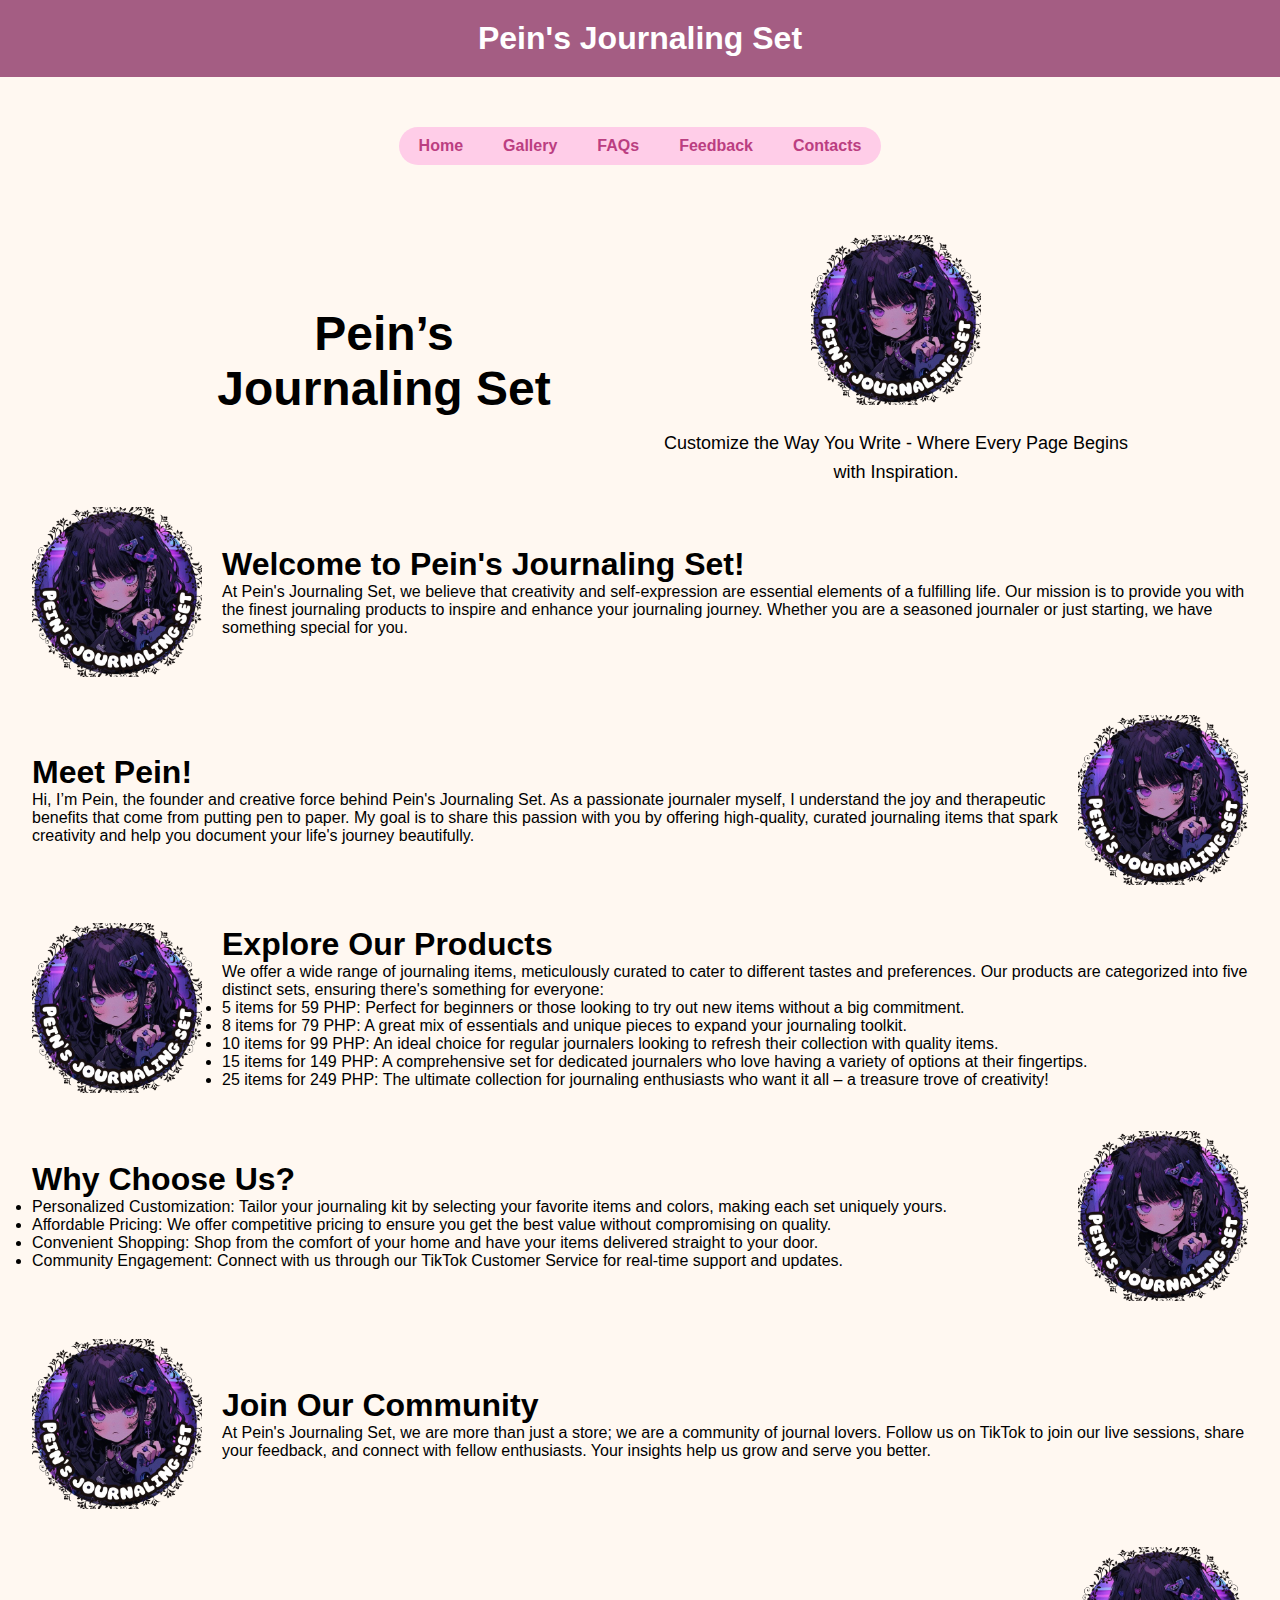
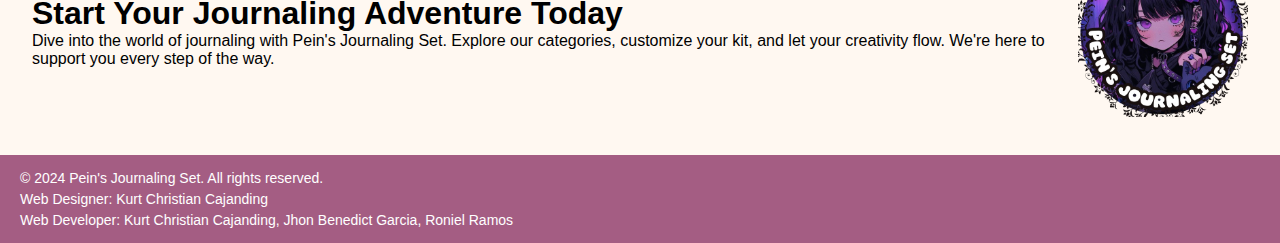
<file: index.html>
<!DOCTYPE html>
<html lang="en">

<head>
    <meta charset="UTF-8">
    <meta name="viewport" content="width=device-width, initial-scale=1.0">
    <title>Pein's Journaling Set</title>
    <link rel="stylesheet" href="css/main.css">

</head>

<body>
    <header>
        <h1>Pein's Journaling Set</h1>
    </header>
    <nav>
        <ul>
            <li><a href="">Home</a></li>
            <li><a href="pages/gallery/category1.html">Gallery</a></li>
            <li><a href="pages/faq.html">FAQs</a></li>
            <li><a href="pages/feedback.html">Feedback</a></li>
            <li><a href="pages/contact.html">Contacts</a></li>
        </ul>
    </nav>

    <div class="home">
        <div class="container">
            <div class="left-side">
                <div class="title">Pein’s Journaling Set</div>
            </div>
            <div class="right-side">
                <div class="image-container">
                    <img src="assets/icons/Logo.png" alt="Placeholder Image" class="image">
                </div>
                <div class="text">
                    Customize the Way You Write - Where Every Page Begins with Inspiration.
                </div>
            </div>
        </div>
    </div>

    <div class="main-home-content">
        <div class="home-content">
            <div class="content-container">
                <img src="assets/icons/Logo.png" alt="Logo.png" />
                <div class="sub-content">
                    <p class="content-title">Welcome to Pein's Journaling Set!</p>
                    <p>
                        At Pein's Journaling Set, we believe that creativity and self-expression are essential elements
                        of a fulfilling life. Our mission is to provide you with the finest journaling products to
                        inspire and enhance your journaling journey. Whether you are a seasoned journaler or just
                        starting, we have something special for you.
                    </p>
                </div>
            </div>
            <br>
        </div>
        <div class="home-content-v2">
            <div class="content-container-v2">
                <div class="sub-content-v2">
                    <p class="content-title-v2">Meet Pein!</p>
                    <p>
                        Hi, I’m Pein, the founder and creative force behind Pein's Journaling Set. As a passionate
                        journaler myself, I understand the joy and therapeutic benefits that come from putting pen to
                        paper. My goal is to share this passion with you by offering high-quality, curated journaling
                        items that spark creativity and help you document your life's journey beautifully.
                    </p>
                </div>
                <img src="assets/icons/Logo.png" alt="Logo.png" />
            </div>
            <br>
        </div>
        <div class="home-content">
            <div class="content-container">
                <img src="assets/icons/Logo.png" alt="Logo.png" />
                <div class="sub-content">
                    <p class="content-title">Explore Our Products</p>
                    <p>
                        We offer a wide range of journaling items, meticulously curated to cater to different tastes and
                        preferences. Our products are categorized into five distinct sets, ensuring there's something
                        for everyone:</p>
                    <ul>
                        <li>5 items for 59 PHP: Perfect for beginners or those looking to try out new items without a
                            big commitment.</li>
                        <li>8 items for 79 PHP: A great mix of essentials and unique pieces to expand your journaling
                            toolkit.</li>
                        <li>10 items for 99 PHP: An ideal choice for regular journalers looking to refresh their
                            collection with quality items.</li>
                        <li>15 items for 149 PHP: A comprehensive set for dedicated journalers who love having a variety
                            of options at their fingertips.</li>
                        <li>25 items for 249 PHP: The ultimate collection for journaling enthusiasts who want it all – a
                            treasure trove of creativity!</li>
                    </ul>
                </div>
            </div>
            <br>
        </div>
        <div class="home-content-v2">
            <div class="content-container-v2">
                <div class="sub-content-v2">
                    <p class="content-title-v2">Why Choose Us?</p>
                    <li>Personalized Customization: Tailor your journaling kit by selecting your favorite items and
                        colors, making each set uniquely yours.</li>
                    <li>Affordable Pricing: We offer competitive pricing to ensure you get the best value without
                        compromising on quality.</li>
                    <li>Convenient Shopping: Shop from the comfort of your home and have your items delivered
                        straight to your door.</li>
                    <li>Community Engagement: Connect with us through our TikTok Customer Service for real-time
                        support and updates.</li>
                </div>
                <img src="assets/icons/Logo.png" alt="Logo.png" />
            </div>
            <br>
        </div>

        <div class="home-content">
            <div class="content-container">
                <img src="assets/icons/Logo.png" alt="Logo.png" />
                <div class="sub-content">
                    <p class="content-title">Join Our Community</p>
                    <p>
                        At Pein's Journaling Set, we are more than just a store; we are a community of journal lovers.
                        Follow us on TikTok to join our live sessions, share your feedback, and connect with fellow
                        enthusiasts. Your insights help us grow and serve you better.
                    </p>
                </div>
            </div>
            <br>
        </div>
        <div class="home-content-v2">
            <div class="content-container-v2">
                <div class="sub-content-v2">
                    <p class="content-title-v2">Start Your Journaling Adventure Today</p>
                    <p>
                        Dive into the world of journaling with Pein's Journaling Set. Explore our categories, customize
                        your
                        kit, and let your creativity flow. We're here to support you every step of the way.
                    </p>
                </div>
                <img src="assets/icons/Logo.png" alt="Logo.png" />
            </div>
            <br>
        </div>
    </div>
    <footer class="footer">
        <div class="footer-content">
            <p>&copy; 2024 Pein's Journaling Set. All rights reserved.</p>
            <p>Web Designer: Kurt Christian Cajanding</p>
            <p>Web Developer: Kurt Christian Cajanding, Jhon Benedict Garcia, Roniel Ramos</p>
        </div>
    </footer>

</body>

</html>
</file>
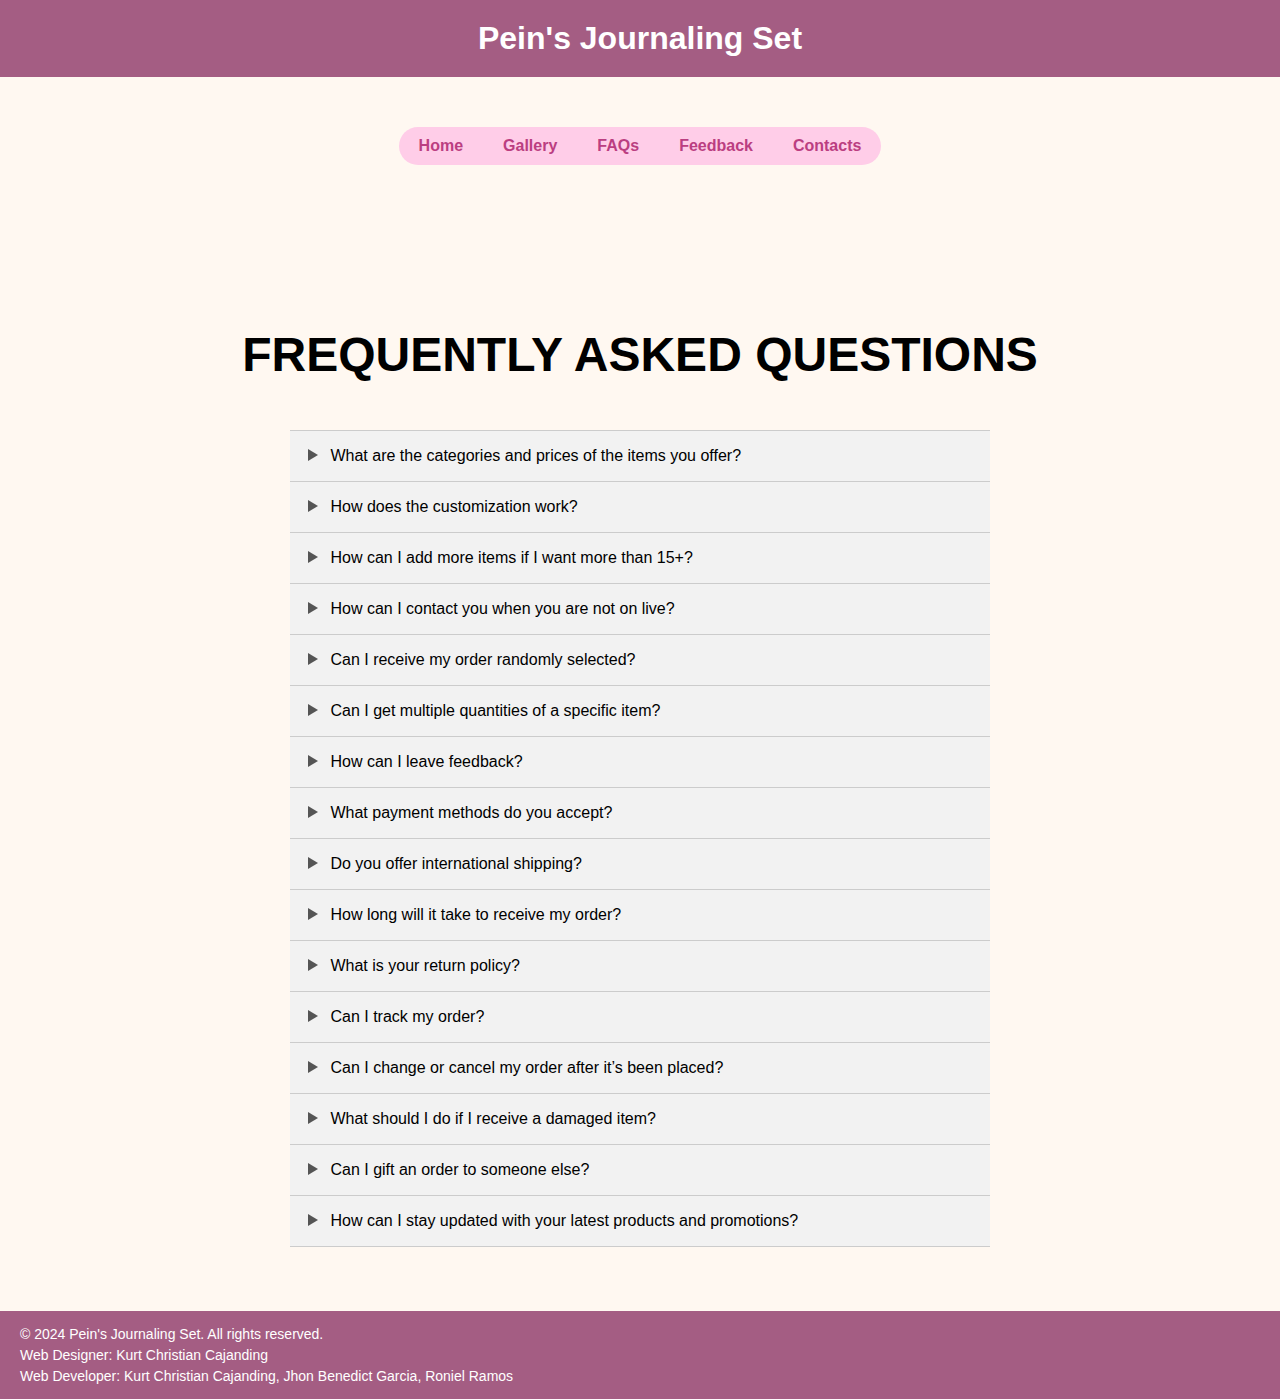
<file: pages/faq.html>
<!DOCTYPE html>
<html lang="en">

<head>
  <meta charset="UTF-8">
  <meta name="viewport" content="width=device-width, initial-scale=1.0">
  <title>Pein's Journaling Set</title>
  <link rel="stylesheet" href="../css/main.css">
</head>

<body class="faq-body">
  <header>
    <h1>Pein's Journaling Set</h1>
  </header>
  <nav>
    <ul>
      <li><a href="../index.html">Home</a></li>
      <li><a href="gallery/category1.html">Gallery</a></li>
      <li><a href="">FAQs</a></li>
      <li><a href="feedback.html">Feedback</a></li>
      <li><a href="contact.html">Contacts</a></li>
    </ul>
  </nav>

  <section class="faq-section">
    <h1 class="title">FREQUENTLY ASKED QUESTIONS</h1>

    <ul class="faq">
      <li>
        <div class="q">
          <span class="arrow"></span>
          <span class="question">What are the categories and prices of the items you offer?</span>
          <div class="a">
            <p>We offer five categories of journaling items:</p>
            <ul>
              <li>5 items for 59 PHP</li>
              <li>8 items for 79 PHP</li>
              <li>10 items for 99 PHP</li>
              <li>15 items for 149 PHP</li>
              <li>25 items for 249 PHP</li>
          </ul>
          
          </div>
        </div>
      </li>
      <li>
        <div class="q">
          <span class="arrow"></span>
          <span class="question">How does the customization work?</span>
          <div class="a">
            <p>You can customize your order by selecting specific journaling items or choosing a preferred color for
              your kit. Additionally, you have the option to combine both choices for a truly personalized experience.
            </p>
          </div>
        </div>
      </li>
      <li>
        <div class="q">
          <span class="arrow"></span>
          <span class="question">How can I add more items if I want more than 15+?</span>
          <div class="a">
            <p>If you wish to add more than 15 items to your order, please specify your request through our customer
              service on TikTok. We will discuss the additional items and adjust the cost accordingly.</p>
          </div>
        </div>
      </li>
      <li>
        <div class="q">
          <span class="arrow"></span>
          <span class="question">How can I contact you when you are not on live?</span>
          <div class="a">
            <p>If I am not live on TikTok, you can leave a message in my TikTok’s Customer Service, and I will get back
              to you as soon as possible.</p>
          </div>
        </div>
      </li>
      <li>
        <div class="q">
          <span class="arrow"></span>
          <span class="question">Can I receive my order randomly selected?</span>
          <div class="a">
            <p>Yes, you can opt for a randomly selected order. Just let us know your preference, and we will surprise
              you with a variety of items.</p>
          </div>
        </div>
      </li>
      <li>
        <div class="q">
          <span class="arrow"></span>
          <span class="question">Can I get multiple quantities of a specific item?</span>
          <div class="a">
            <p>Yes, you can order multiple quantities of a specific item. However, there might be a limit depending on
              the item due to stock availability. Please contact us to discuss your needs.</p>
          </div>
        </div>
      </li>
      <li>
        <div class="q">
          <span class="arrow"></span>
          <span class="question">How can I leave feedback?</span>
          <div class="a">
            <p>You can leave feedback through the feedback page on our website. We value your input and strive to
              improve our services based on your suggestions.</p>
          </div>
        </div>
      </li>
      <li>
        <div class="q">
          <span class="arrow"></span>
          <span class="question">What payment methods do you accept?</span>
          <div class="a">
            <p>We accept various payment methods, including credit/debit cards, PayPal, and other local payment options.
              Details are provided during the checkout process.</p>
          </div>
        </div>
      </li>
      <li>
        <div class="q">
          <span class="arrow"></span>
          <span class="question">Do you offer international shipping?</span>
          <div class="a">
            <p>Currently, we only offer shipping within the Philippines. We are working on expanding our shipping
              options in the future.</p>
          </div>
        </div>
      </li>
      <li>
        <div class="q">
          <span class="arrow"></span>
          <span class="question">How long will it take to receive my order?</span>
          <div class="a">
            <p>Orders are typically processed within 2-3 business days, and shipping time depends on your location. We
              aim to deliver within 5-7 business days.</p>
          </div>
        </div>
      </li>
      <li>
        <div class="q">
          <span class="arrow"></span>
          <span class="question">What is your return policy?</span>
          <div class="a">
            <p>We accept returns for defective or incorrect items within 14 days of delivery. Please contact our
              customer service for assistance with returns.</p>
          </div>
        </div>
      </li>
      <li>
        <div class="q">
          <span class="arrow"></span>
          <span class="question">Can I track my order?</span>
          <div class="a">
            <p>Yes, once your order is shipped, you will receive a tracking number via email. You can use this number to
              track the status of your delivery.</p>
          </div>
        </div>
      </li>
      <li>
        <div class="q">
          <span class="arrow"></span>
          <span class="question">Can I change or cancel my order after it’s been placed?</span>
          <div class="a">
            <p>You may change or cancel your order during our live sessions as long as it hasn't been customized or
              approved. However, if you cancel midway or refuse to accept the package upon delivery, you will be blocked
              and permanently prohibited from making future purchases from Pein's Journaling Set.</p>
          </div>
        </div>
      </li>
      <li>
        <div class="q">
          <span class="arrow"></span>
          <span class="question">What should I do if I receive a damaged item?</span>
          <div class="a">
            <p>If you receive a damaged item, please contact us immediately with a photo of the damage. We will arrange
              for a replacement or refund as per your preference.</p>
          </div>
        </div>
      </li>
      <li>
        <div class="q">
          <span class="arrow"></span>
          <span class="question">Can I gift an order to someone else?</span>
          <div class="a">
            <p>Absolutely! You can place an order as a gift and provide the recipient’s address for delivery. We also
              offer gift wrapping services for an additional fee.</p>
          </div>
        </div>
      </li>
      <li>
        <div class="q">
          <span class="arrow"></span>
          <span class="question">How can I stay updated with your latest products and promotions?</span>
          <div class="a">
            <p>Follow us on TikTok and subscribe to our newsletter through our website to stay updated with our latest
              products, promotions, and special offers.</p>
          </div>
        </div>
      </li>
    </ul>
    </ul>
  </section>

  <script src="../js/main.js"></script>
</body>
<footer class="footer">
  <div class="footer-content">
    <p>&copy; 2024 Pein's Journaling Set. All rights reserved.</p>
    <p>Web Designer: Kurt Christian Cajanding</p>
    <p>Web Developer: Kurt Christian Cajanding, Jhon Benedict Garcia, Roniel Ramos</p>
  </div>
</footer>

</html>
</file>
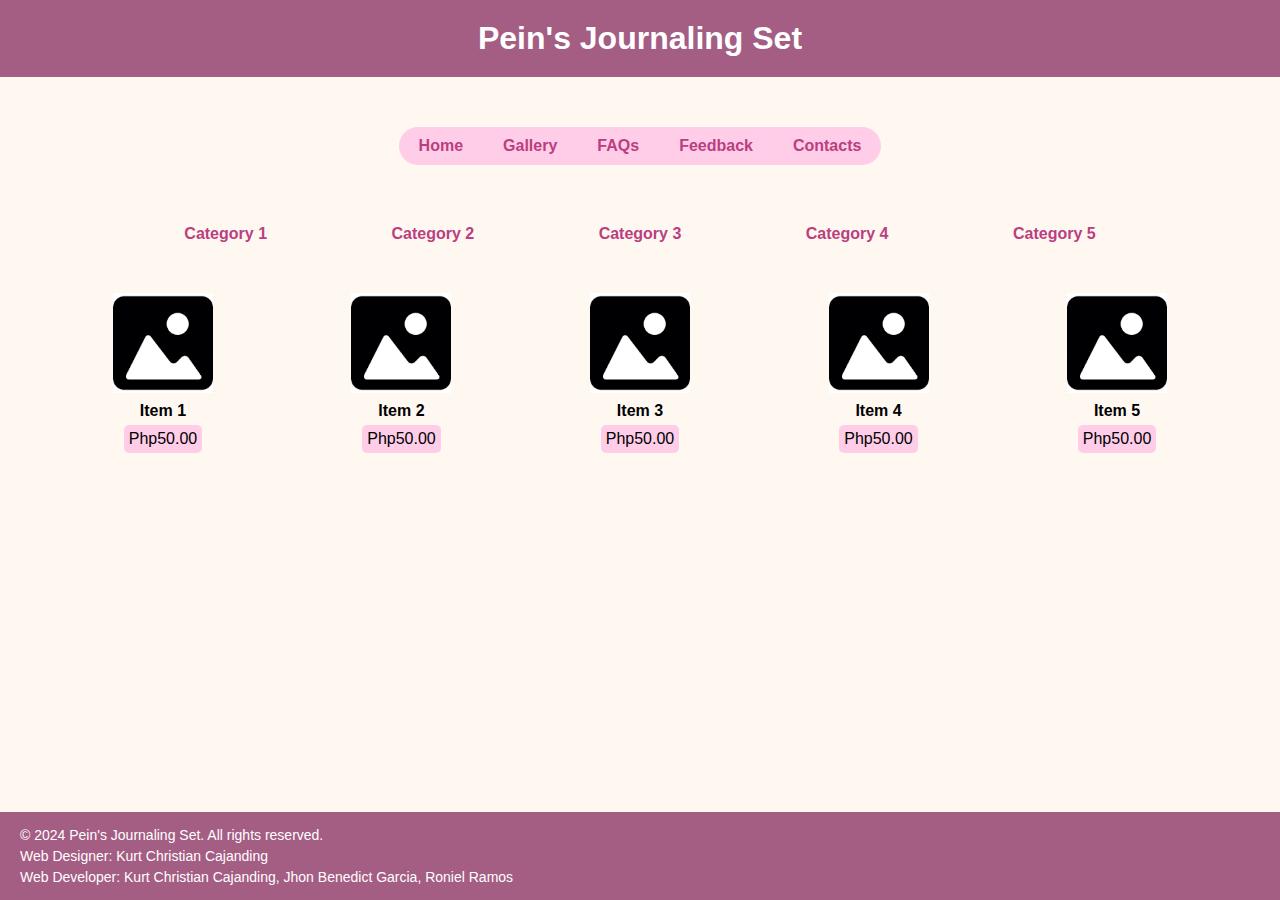
<file: pages/gallery/category1.html>
<!DOCTYPE html>
<html lang="en">
<head>
    <meta charset="UTF-8">
    <meta name="viewport" content="width=device-width, initial-scale=1.0">
    <title>Pein's Journaling Set</title>
    <link rel="stylesheet" href="../../css/main.css">
</head>
<body>
    <header>
        <h1>Pein's Journaling Set</h1>
    </header>
    <nav>
        <ul>
            <li><a href="../../index.html">Home</a></li>
            <li><a href="">Gallery</a></li>
            <li><a href="../faq.html">FAQs</a></li>
            <li><a href="../feedback.html">Feedback</a></li>
            <li><a href="../contact.html">Contacts</a></li>
        </ul>
    </nav>
    <div class="category-nav">
        <ul>
            <li><a href="">Category 1</a></li>
            <li><a href="category2.html">Category 2</a></li>
            <li><a href="category3.html">Category 3</a></li>
            <li><a href="category4.html">Category 4</a></li>
            <li><a href="category5.html">Category 5</a></li>
        </ul>
    </div>
    <section id="category1" class="category-gallery">
        <div class="item">
            <img src="../../assets/icons/ins.png" alt="Image 1">
            <p><b>Item 1</b></p>
            <p class="price">Php50.00</p>
        </div>
        <div class="item">
            <img src="../../assets/icons/ins.png" alt="Image 2">
            <p><b>Item 2</b></p>
            <p class="price">Php50.00</p>
        </div>
        <div class="item">
            <img src="../../assets/icons/ins.png" alt="Image 3">
            <p><b>Item 3</b></p>
            <p class="price">Php50.00</p>
        </div>
        <div class="item">
            <img src="../../assets/icons/ins.png" alt="Image 4">
            <p><b>Item 4</b></p>
            <p class="price">Php50.00</p>
        </div>
        <div class="item">
            <img src="../../assets/icons/ins.png" alt="Image 5">
            <p><b>Item 5</b></p>
            <p class="price">Php50.00</p>
        </div>
    </section>
    <footer class="footer">
        <div class="footer-content">
          <p>&copy; 2024 Pein's Journaling Set. All rights reserved.</p>
          <p>Web Designer: Kurt Christian Cajanding</p>
          <p>Web Developer: Kurt Christian Cajanding, Jhon Benedict Garcia, Roniel Ramos</p>
        </div>
      </footer>
</body>
</html>
</file>
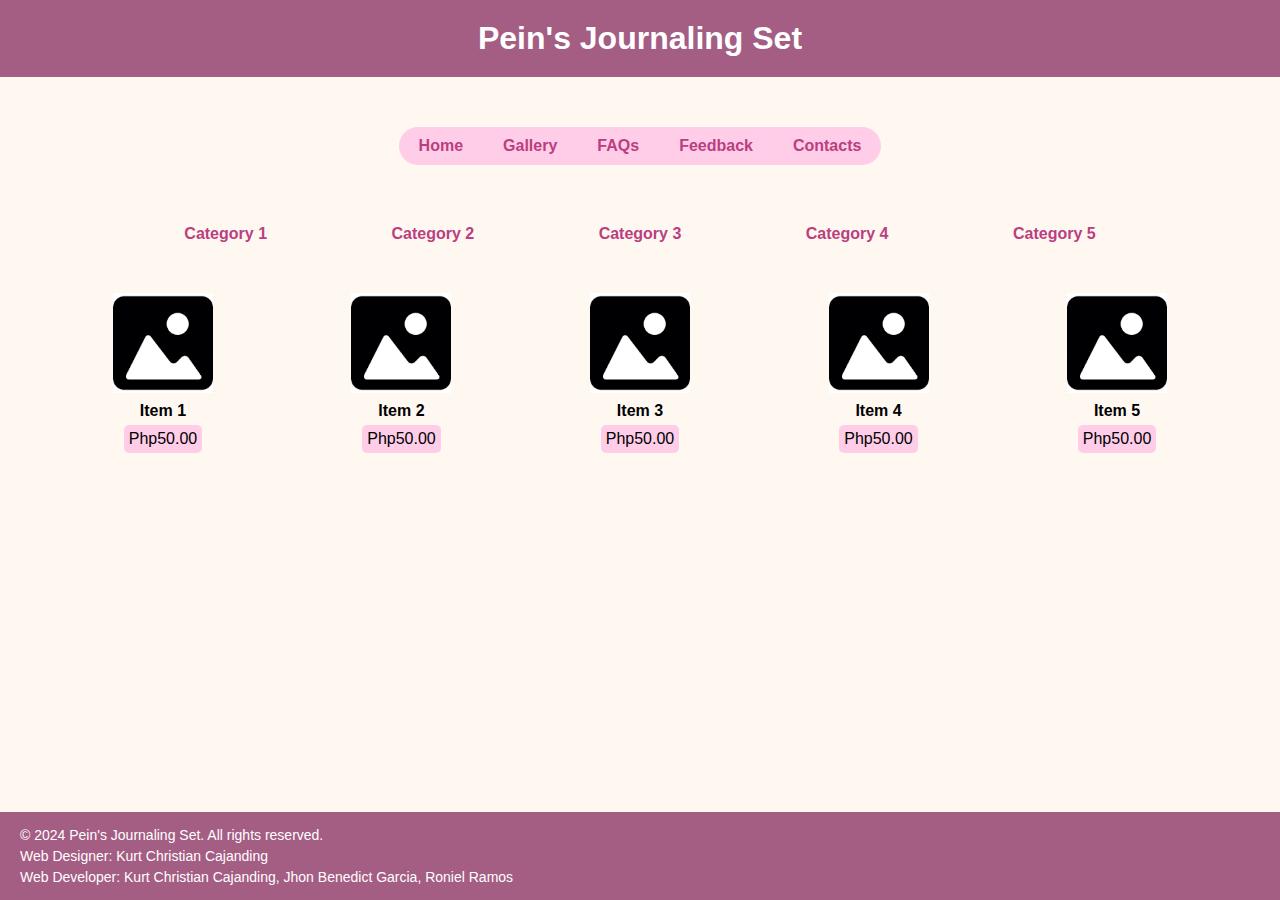
<file: pages/gallery/category2.html>
<!DOCTYPE html>
<html lang="en">
<head>
    <meta charset="UTF-8">
    <meta name="viewport" content="width=device-width, initial-scale=1.0">
    <title>Pein's Journaling Set</title>
    <link rel="stylesheet" href="../../css/main.css">
</head>
<body>
    <header>
        <h1>Pein's Journaling Set</h1>
    </header>
    <nav>
        <ul>
            <li><a href="../../index.html">Home</a></li>
            <li><a href="">Gallery</a></li>
            <li><a href="../faq.html">FAQs</a></li>
            <li><a href="../feedback.html">Feedback</a></li>
            <li><a href="../contact.html">Contacts</a></li>
        </ul>
    </nav>
    <div class="category-nav">
        <ul>
            <li><a href="category1.html">Category 1</a></li>
            <li><a href="">Category 2</a></li>
            <li><a href="category3.html">Category 3</a></li>
            <li><a href="category4.html">Category 4</a></li>
            <li><a href="category5.html">Category 5</a></li>
        </ul>
    </div>
    <section id="category1" class="category-gallery">
        <div class="item">
            <img src="../../assets/icons/ins.png" alt="Image 1">
            <p><b>Item 1</b></p>
            <p class="price">Php50.00</p>
        </div>
        <div class="item">
            <img src="../../assets/icons/ins.png" alt="Image 2">
            <p><b>Item 2</b></p>
            <p class="price">Php50.00</p>
        </div>
        <div class="item">
            <img src="../../assets/icons/ins.png" alt="Image 3">
            <p><b>Item 3</b></p>
            <p class="price">Php50.00</p>
        </div>
        <div class="item">
            <img src="../../assets/icons/ins.png" alt="Image 4">
            <p><b>Item 4</b></p>
            <p class="price">Php50.00</p>
        </div>
        <div class="item">
            <img src="../../assets/icons/ins.png" alt="Image 5">
            <p><b>Item 5</b></p>
            <p class="price">Php50.00</p>
        </div>
    </section>
    <footer class="footer">
        <div class="footer-content">
          <p>&copy; 2024 Pein's Journaling Set. All rights reserved.</p>
          <p>Web Designer: Kurt Christian Cajanding</p>
          <p>Web Developer: Kurt Christian Cajanding, Jhon Benedict Garcia, Roniel Ramos</p>
        </div>
      </footer>
</body>
</html>
</file>
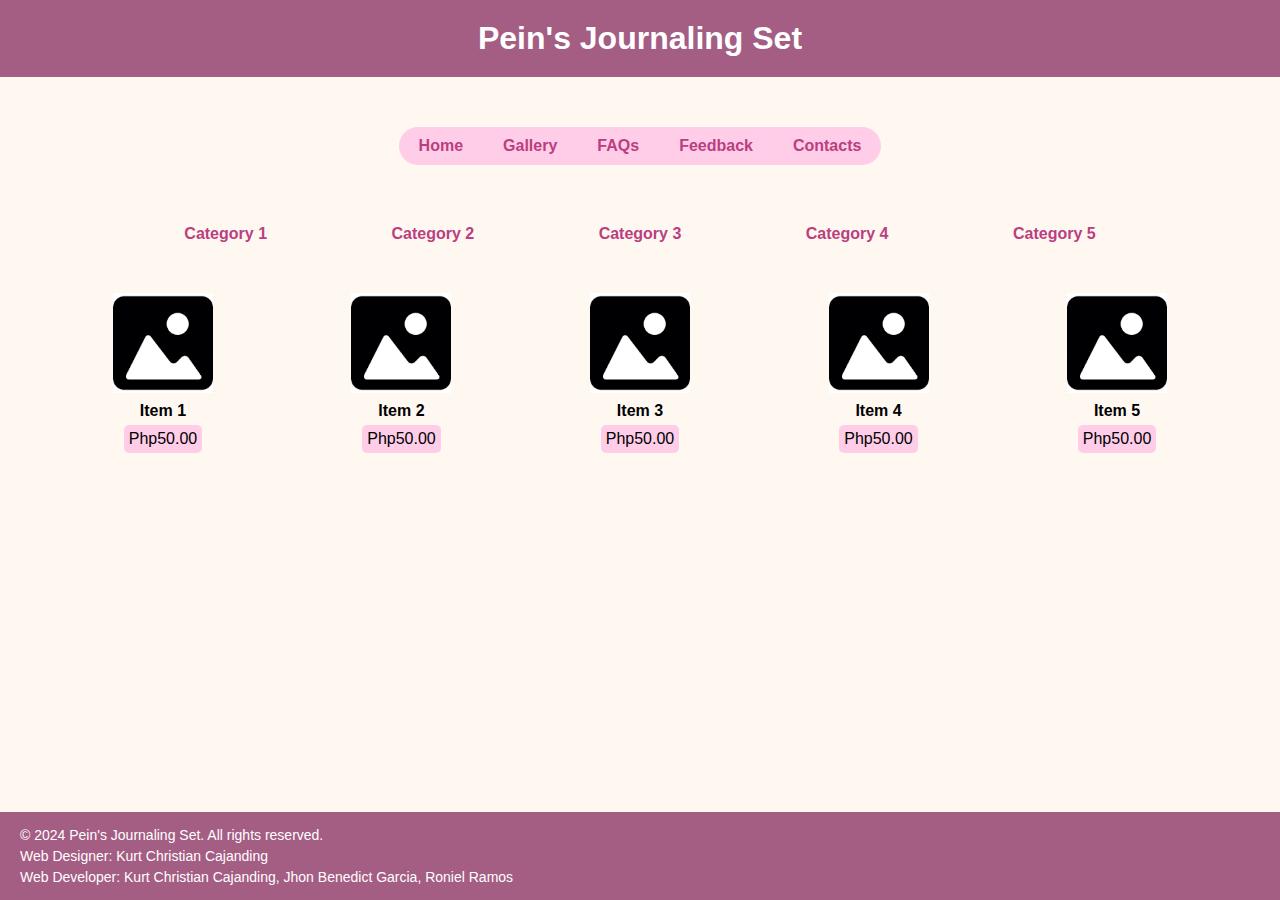
<file: pages/gallery/category3.html>
<!DOCTYPE html>
<html lang="en">
<head>
    <meta charset="UTF-8">
    <meta name="viewport" content="width=device-width, initial-scale=1.0">
    <title>Pein's Journaling Set</title>
    <link rel="stylesheet" href="../../css/main.css">
</head>
<body>
    <header>
        <h1>Pein's Journaling Set</h1>
    </header>
    <nav>
        <ul>
            <li><a href="../../index.html">Home</a></li>
            <li><a href="">Gallery</a></li>
            <li><a href="../faq.html">FAQs</a></li>
            <li><a href="../feedback.html">Feedback</a></li>
            <li><a href="../contact.html">Contacts</a></li>
        </ul>
    </nav>
    <div class="category-nav">
        <ul>
            <li><a href="category1.html">Category 1</a></li>
            <li><a href="category2.html">Category 2</a></li>
            <li><a href="">Category 3</a></li>
            <li><a href="category4.html">Category 4</a></li>
            <li><a href="category5.html">Category 5</a></li>
        </ul>
    </div>
    <section id="category1" class="category-gallery">
        <div class="item">
            <img src="../../assets/icons/ins.png" alt="Image 1">
            <p><b>Item 1</b></p>
            <p class="price">Php50.00</p>
        </div>
        <div class="item">
            <img src="../../assets/icons/ins.png" alt="Image 2">
            <p><b>Item 2</b></p>
            <p class="price">Php50.00</p>
        </div>
        <div class="item">
            <img src="../../assets/icons/ins.png" alt="Image 3">
            <p><b>Item 3</b></p>
            <p class="price">Php50.00</p>
        </div>
        <div class="item">
            <img src="../../assets/icons/ins.png" alt="Image 4">
            <p><b>Item 4</b></p>
            <p class="price">Php50.00</p>
        </div>
        <div class="item">
            <img src="../../assets/icons/ins.png" alt="Image 5">
            <p><b>Item 5</b></p>
            <p class="price">Php50.00</p>
        </div>
    </section>
    <footer class="footer">
        <div class="footer-content">
          <p>&copy; 2024 Pein's Journaling Set. All rights reserved.</p>
          <p>Web Designer: Kurt Christian Cajanding</p>
          <p>Web Developer: Kurt Christian Cajanding, Jhon Benedict Garcia, Roniel Ramos</p>
        </div>
      </footer>
</body>
</html>
</file>
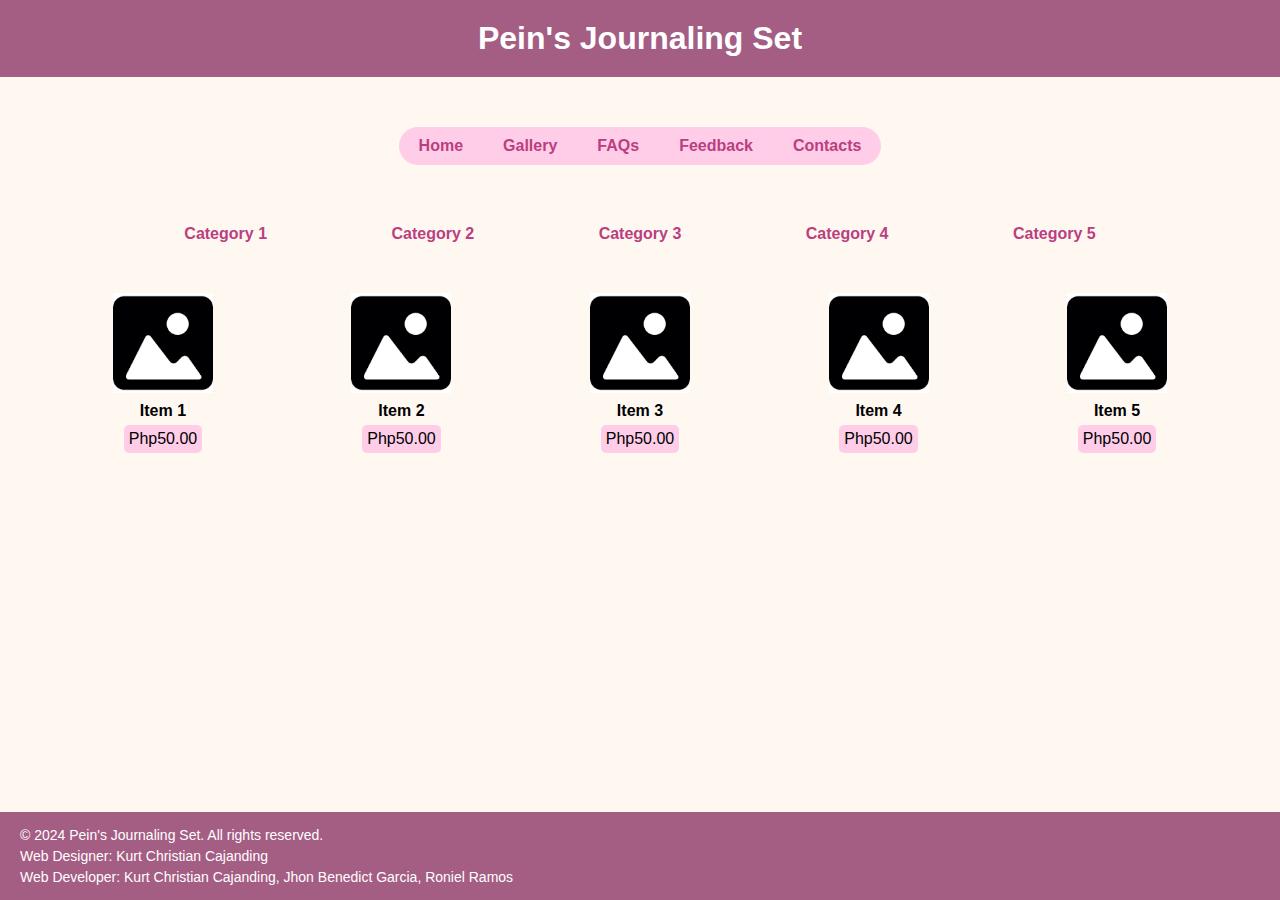
<file: pages/gallery/category4.html>
<!DOCTYPE html>
<html lang="en">
<head>
    <meta charset="UTF-8">
    <meta name="viewport" content="width=device-width, initial-scale=1.0">
    <title>Pein's Journaling Set</title>
    <link rel="stylesheet" href="../../css/main.css">
</head>
<body>
    <header>
        <h1>Pein's Journaling Set</h1>
    </header>
    <nav>
        <ul>
            <li><a href="../../index.html">Home</a></li>
            <li><a href="">Gallery</a></li>
            <li><a href="../faq.html">FAQs</a></li>
            <li><a href="../feedback.html">Feedback</a></li>
            <li><a href="../contact.html">Contacts</a></li>
        </ul>
    </nav>
    <div class="category-nav">
        <ul>
            <li><a href="category1.html">Category 1</a></li>
            <li><a href="category2.html">Category 2</a></li>
            <li><a href="category3.html">Category 3</a></li>
            <li><a href="">Category 4</a></li>
            <li><a href="category5.html">Category 5</a></li>
        </ul>
    </div>
    <section id="category1" class="category-gallery">
        <div class="item">
            <img src="../../assets/icons/ins.png" alt="Image 1">
            <p><b>Item 1</b></p>
            <p class="price">Php50.00</p>
        </div>
        <div class="item">
            <img src="../../assets/icons/ins.png" alt="Image 2">
            <p><b>Item 2</b></p>
            <p class="price">Php50.00</p>
        </div>
        <div class="item">
            <img src="../../assets/icons/ins.png" alt="Image 3">
            <p><b>Item 3</b></p>
            <p class="price">Php50.00</p>
        </div>
        <div class="item">
            <img src="../../assets/icons/ins.png" alt="Image 4">
            <p><b>Item 4</b></p>
            <p class="price">Php50.00</p>
        </div>
        <div class="item">
            <img src="../../assets/icons/ins.png" alt="Image 5">
            <p><b>Item 5</b></p>
            <p class="price">Php50.00</p>
        </div>
    </section>
    <footer class="footer">
        <div class="footer-content">
          <p>&copy; 2024 Pein's Journaling Set. All rights reserved.</p>
          <p>Web Designer: Kurt Christian Cajanding</p>
          <p>Web Developer: Kurt Christian Cajanding, Jhon Benedict Garcia, Roniel Ramos</p>
        </div>
      </footer>
</body>
</html>
</file>
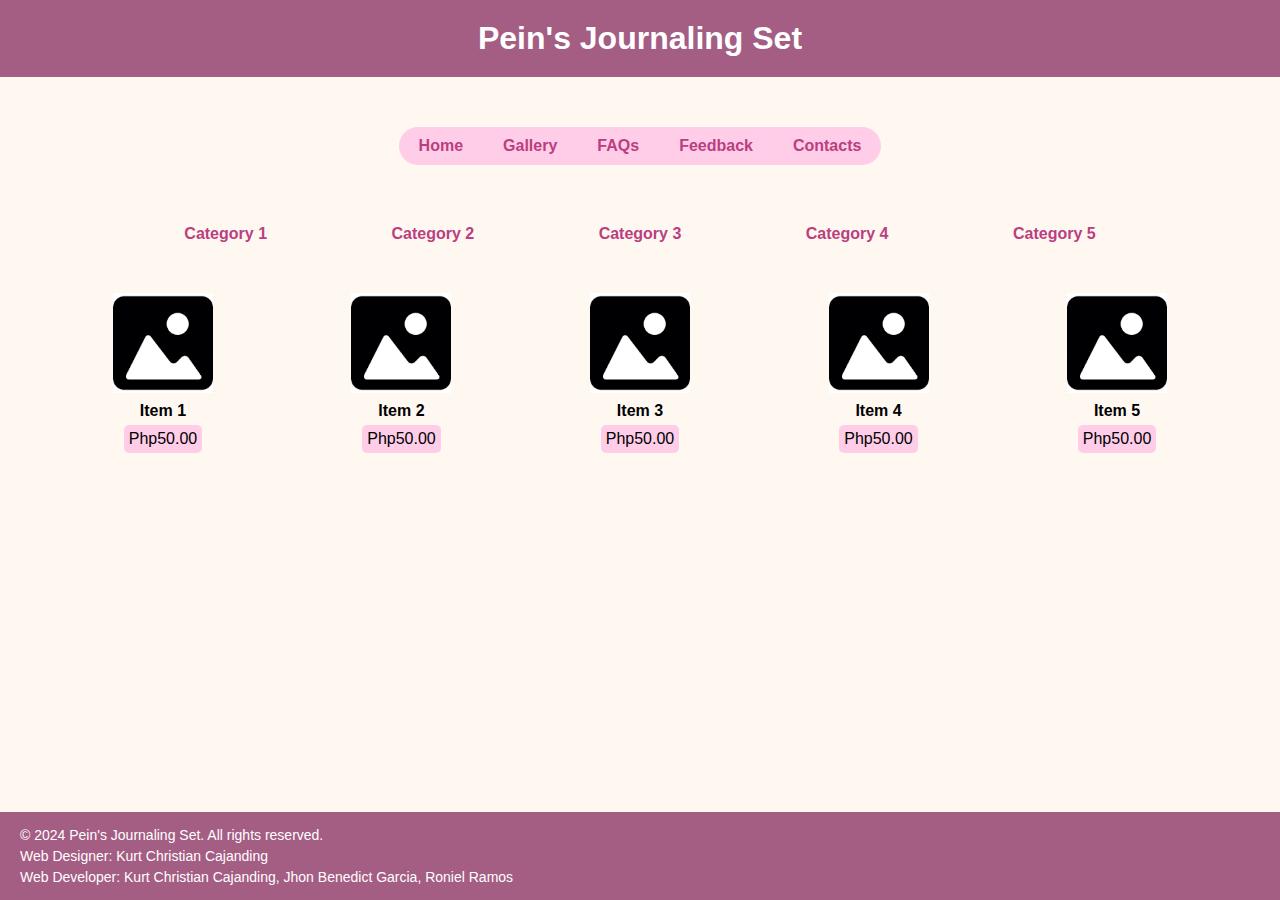
<file: pages/gallery/category5.html>
<!DOCTYPE html>
<html lang="en">
<head>
    <meta charset="UTF-8">
    <meta name="viewport" content="width=device-width, initial-scale=1.0">
    <title>Pein's Journaling Set</title>
    <link rel="stylesheet" href="../../css/main.css">
</head>
<body>
    <header>
        <h1>Pein's Journaling Set</h1>
    </header>
    <nav>
        <ul>
            <li><a href="../../index.html">Home</a></li>
            <li><a href="">Gallery</a></li>
            <li><a href="../faq.html">FAQs</a></li>
            <li><a href="../feedback.html">Feedback</a></li>
            <li><a href="../contact.html">Contacts</a></li>
        </ul>
    </nav>
    <div class="category-nav">
        <ul>
            <li><a href="category1.html">Category 1</a></li>
            <li><a href="category2.html">Category 2</a></li>
            <li><a href="category3.html">Category 3</a></li>
            <li><a href="category4.html">Category 4</a></li>
            <li><a href="">Category 5</a></li>
        </ul>
    </div>
    <section id="category1" class="category-gallery">
        <div class="item">
            <img src="../../assets/icons/ins.png" alt="Image 1">
            <p><b>Item 1</b></p>
            <p class="price">Php50.00</p>
        </div>
        <div class="item">
            <img src="../../assets/icons/ins.png" alt="Image 2">
            <p><b>Item 2</b></p>
            <p class="price">Php50.00</p>
        </div>
        <div class="item">
            <img src="../../assets/icons/ins.png" alt="Image 3">
            <p><b>Item 3</b></p>
            <p class="price">Php50.00</p>
        </div>
        <div class="item">
            <img src="../../assets/icons/ins.png" alt="Image 4">
            <p><b>Item 4</b></p>
            <p class="price">Php50.00</p>
        </div>
        <div class="item">
            <img src="../../assets/icons/ins.png" alt="Image 5">
            <p><b>Item 5</b></p>
            <p class="price">Php50.00</p>
        </div>
    </section>
    <footer class="footer">
        <div class="footer-content">
          <p>&copy; 2024 Pein's Journaling Set. All rights reserved.</p>
          <p>Web Designer: Kurt Christian Cajanding</p>
          <p>Web Developer: Kurt Christian Cajanding, Jhon Benedict Garcia, Roniel Ramos</p>
        </div>
      </footer>
</body>
</html>
</file>
<file: css/main.css>
/* Default */
body {
  margin: 0;
  padding: 0;
  font-family: Arial, sans-serif;
  background-color: #FFF8F1;
  display: flex;
  flex-direction: column;
  min-height: 100vh;
}

header {
  background-color: #A45D83;
  color: white;
  text-align: center;
  padding: 20px 0;
}

h1 {
  margin: 0;
}

nav {
  background-color: #FFCDE8;
  padding: 10px 0;
  border-radius: 20px;
  margin: 50px auto;
  max-width: 800px;
  text-align: center;
}

nav ul {
  list-style-type: none;
  padding: 0;
  margin: 0;
  display: flex;
  justify-content: space-around;
}

nav ul li {
  margin: 0 10px;
}

nav ul li a {
  color: #BB3E81;
  text-decoration: none;
  font-weight: bold;
  padding: 5px 10px;
}

nav ul li a:hover,
nav ul li a:focus {
  text-decoration: underline;
}

* {
  box-sizing: border-box;
  margin: 0;
  padding: 0;
}

footer {
  position: sticky;
  background-color: #A45D83;
  color: white;
  text-align: left;
  padding: 10px 20px;
  font-size: 14px;
  top: 100%;
}

.footer-content p {
  margin: 5px 0;
}

.left p,
.right p {
    margin: 5px 0;
}

.right {
    text-align: right;
}

/*HOME PAGE*/

.home {

  display: flex;
  justify-content: center;
  align-items: center;
}

.container {
  justify-content: center;
  align-items: center;
  display: flex;
  width: 80%;
  max-width: 1200px;
}

.left-side, .right-side {
  width: 50%;
  padding: 20px;
}

.left-side {
  display: flex;
  justify-content: center;
  align-items: center;
}

.title {
  font-size: 36px;
  font-weight: bold;
}

.right-side {
  display: flex;
  flex-direction: column;
  align-items: center;
  justify-content: center;
}

.image-container {
  width: 100%;
  text-align: center;
}

.image {
  max-width: 100%;
  height: 170px;
  width: 170px;
}

.text {
  font-size: 18px;
  line-height: 1.6;
  text-align: center;
  margin-top: 20px;
}

.home-content img {
  max-width: 100%;
  height: 170px;
  width: 170px;
  margin-right: 20px;
}

.content-container {
  display: flex;
  align-items: center;
  margin-bottom: 20px;
}

.content-title {
  font-size: 32px;
  font-weight: bold;
}

.sub-content {
  flex: 1;
}


.main-home-content{
margin-left: 2em;
margin-right: 2em;

}

.home-content hr {
  border: none;
  border-top: 2px dashed #fff3f1;
  width: 75%;
  margin: 0 auto;
}

.image-container-v2 {
  width: 100%;
  text-align: center;
}

.image-v2 {
  max-width: 100%;
  height: 170px;
  width: 170px;
}

.text-v2 {
  font-size: 18px;
  line-height: 1.6;
  margin-top: 20px;
}

.home-content-v2 img {
  max-width: 100%;
  height: 170px;
  width: 170px;
  margin-left: 20px;
}

.content-container-v2 {
  display: flex;
  align-items: center;
  justify-content: flex-end;
  margin-bottom: 20px;
}

.content-title-v2 {
  font-size: 32px;
  font-weight: bold;
}

.sub-content-v2 {
  flex: 1;
}

.home-content-v2 hr {
  border: none;
  border-top: 2px dashed #fff3f1;
  width: 75%;
  margin: 0 auto;
}


/* FAQ PAGE */
.faq-body {
  margin: 0;
}


.title {
  text-align: center;
  font-size: 3em;
  margin: 1em;
}

.faq-section {
  padding: 4em 2em;
}

.faq {
  list-style: none;
  max-width: 700px;
  margin: 0 auto;
}

.faq li {
  background: #f2f2f2;
  border-bottom: 1px #ccc solid;
}

.faq li:first-child {
  border-top: 1px #ccc solid;
}

.q {
  padding: 1em 0;
  border-left: 10px #f2f2f2 solid;
  cursor: pointer;
}

.q:hover,
.q:hover .arrow {
  border-left-color: #BB3E81;
}

.arrow {
  display: inline-block;
  margin: 0 0.5em;
  width: 0;
  height: 0;
  border-top: 6px solid transparent;
  border-left: 10px solid #555;
  border-bottom: 6px solid transparent;
  transition: 0.3s;
}

.faq p {
  color: #555;
  line-height: 25px;
}

.a {
  overflow: hidden;
  height: 0;
  padding: 0 1em 0 3.3em;
}

.a-opened {
  padding: 1em 1em 2em 3.3em;
  height: initial;
}

.arrow-rotated {
  transform: rotate(90deg);
}

/* CONTACT PAGE */

main .contact-main {
  flex: 1;
}

section#contacts {
  margin: 50px auto;
  padding: 20px;
  max-width: 720px;
  border-radius: 10px;
  text-align: center;
}

section#contacts h2 {
  color: #BB3E81;
  font-weight: bold;
  margin: 0;
  padding-left: 10px;
}

.contact-info {
  display: flex;
  justify-content: center;
  align-items: center;
  gap: 30px;
  margin-top: 20px;
}

.contact-item {
  display: flex;
  flex-direction: column;
  align-items: center;
  text-align: center;
}

.contact-item i {
  font-size: 100px;
  margin-bottom: 20px;
}

.contact-item span {
  font-size: 30px;
  line-height: 1.2;
  margin-top: 10px;
}

.contact-item a {
  text-decoration: none;
  color: black;
  font-size: 30px;
  margin-right: 15px;
  transition: transform 0.5s;
}

.contact-item a:hover {
  color: #ff004f;
  transform: translateY(-5px);
}

/* FEEDBACK PAGE */
.feedback-main {
  flex: 1;
  text-align: center;
  padding: 20px;
}

.feedback-comment {
  background-color: #fddde6;
  color: #8e3a59;
  padding: 20px;
  border-radius: 10px;
  display: inline-block;
  text-align: left;
  max-width: 600px;
  margin: 0 auto;
}

/*GALLERY PAGE*/

 /* Additional styles for category buttons */
 .category-nav {
  margin-top: 10px;
  text-align: center;
}
.category-nav ul {
  list-style: none;
  padding: 0;
}
.category-nav li {
  display: inline;
  margin: 0 60px;
}
.category-nav a {
  text-decoration: none;
  color: #BB3E81;
  font-weight: bold;
}
.category-nav ul li a:hover {
  text-decoration: underline;
}
.category-gallery {
  display: flex;
  justify-content: center;
  margin: 50px 60px;
  gap: 60px;
}

.item {
  text-align: center;
}

.category-gallery img {
  max-width: 100px;
  transition: transform 0.3s ease;
}

/* Hover effect for images */
.category-gallery img:hover {
  transform: scale(1.1);
}

.item p {
  margin: 5px 50px;
}
.price {
  background-color: #FFCDE8; /* Background color for price */
  padding: 5px;
  border-radius: 5px;
}
</file>
